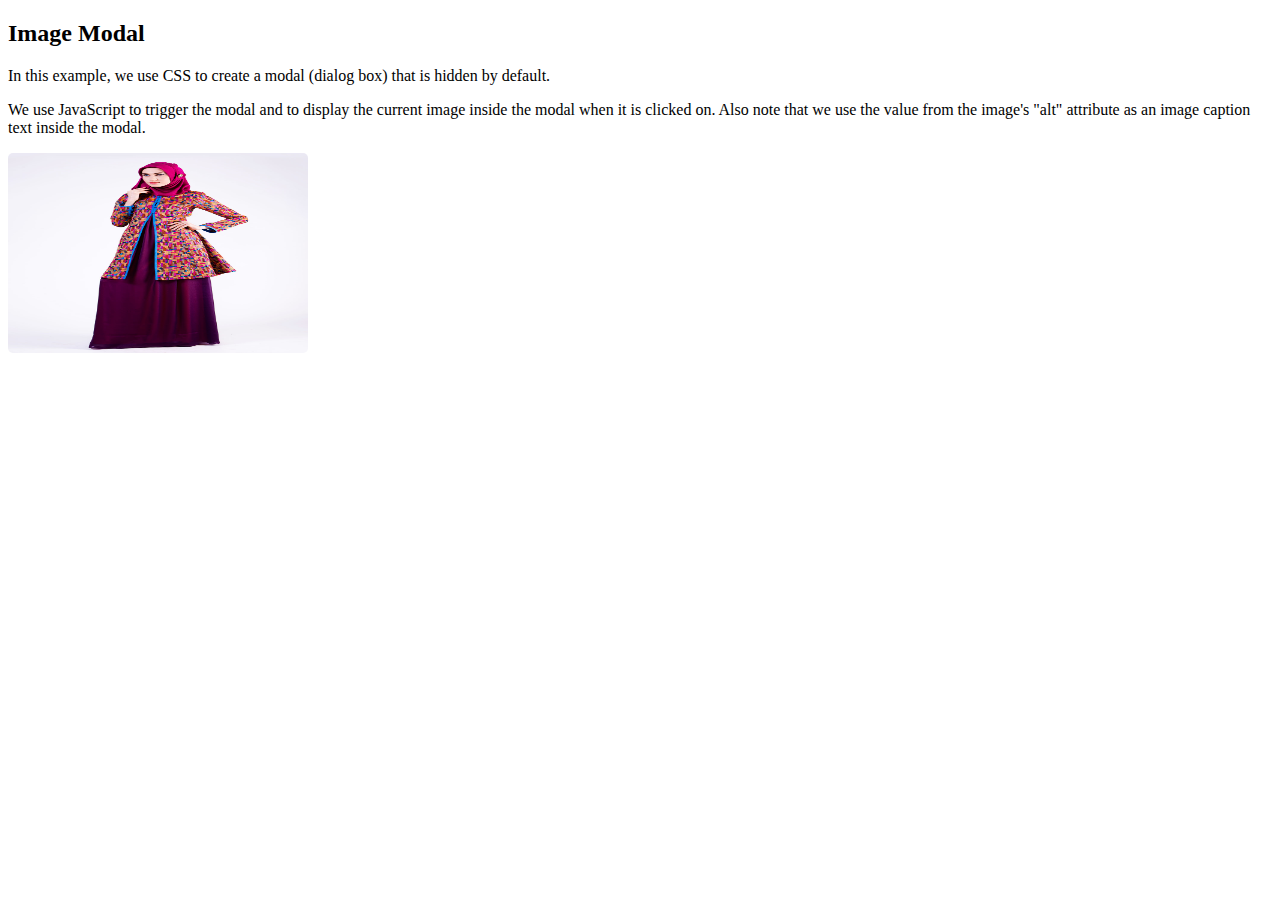
<file: modals.html>
﻿<!DOCTYPE html>
<html>
<head>
<style>
#myImg {
    border-radius: 5px;
    cursor: pointer;
    transition: 0.3s;
}

#myImg:hover {opacity: 0.7;}

/* The Modal (background) */
.modal {
    display: none; /* Hidden by default */
    position: fixed; /* Stay in place */
    z-index: 1; /* Sit on top */
    padding-top: 100px; /* Location of the box */
    left: 0;
    top: 0;
    width: 100%; /* Full width */
    height: 100%; /* Full height */
    overflow: auto; /* Enable scroll if needed */
    background-color: rgb(0,0,0); /* Fallback color */
    background-color: rgba(0,0,0,0.9); /* Black w/ opacity */
}

/* Modal Content (image) */
.modal-content {
    margin: auto;
    display: block;
    width: 80%;
    max-width: 700px;
}

/* Caption of Modal Image */
#caption {
    margin: auto;
    display: block;
    width: 80%;
    max-width: 700px;
    text-align: center;
    color: #ccc;
    padding: 10px 0;
    height: 150px;
}

/* Add Animation */
.modal-content, #caption {    
    -webkit-animation-name: zoom;
    -webkit-animation-duration: 0.6s;
    animation-name: zoom;
    animation-duration: 0.6s;
}

@-webkit-keyframes zoom {
    from {-webkit-transform:scale(0)} 
    to {-webkit-transform:scale(1)}
}

@keyframes zoom {
    from {transform:scale(0)} 
    to {transform:scale(1)}
}

/* The Close Button */
.close {
    position: absolute;
    top: 15px;
    right: 35px;
    color: #f1f1f1;
    font-size: 40px;
    font-weight: bold;
    transition: 0.3s;
}

.close:hover,
.close:focus {
    color: #bbb;
    text-decoration: none;
    cursor: pointer;
}

/* 100% Image Width on Smaller Screens */
@media only screen and (max-width: 700px){
    .modal-content {
        width: 100%;
    }
}
</style>
</head>
<body>

<h2>Image Modal</h2>
<p>In this example, we use CSS to create a modal (dialog box) that is hidden by default.</p>
<p>We use JavaScript to trigger the modal and to display the current image inside the modal when it is clicked on. Also note that we use the value from the image's "alt" attribute as an image caption text inside the modal.</p>

<img id="myImg" src="image/shafira/longcoatanddress.jpg" alt="Trolltunga, Norway" width="300" height="200">

<!-- The Modal -->
<div id="myModal" class="modal">
  <span class="close">×</span>
  <img class="modal-content" id="img01">
  <div id="caption"></div>
</div>

<script>
// Get the modal
var modal = document.getElementById('myModal');

// Get the image and insert it inside the modal - use its "alt" text as a caption
var img = document.getElementById('myImg');
var modalImg = document.getElementById("img01");
var captionText = document.getElementById("caption");
img.onclick = function(){
    modal.style.display = "block";
    modalImg.src = this.src;
    modalImg.alt = this.alt;
    captionText.innerHTML = this.alt;
}

// Get the <span> element that closes the modal
var span = document.getElementsByClassName("close")[0];

// When the user clicks on <span> (x), close the modal
span.onclick = function() { 
    modal.style.display = "none";
}
</script>

</body>
</html>
</file>
